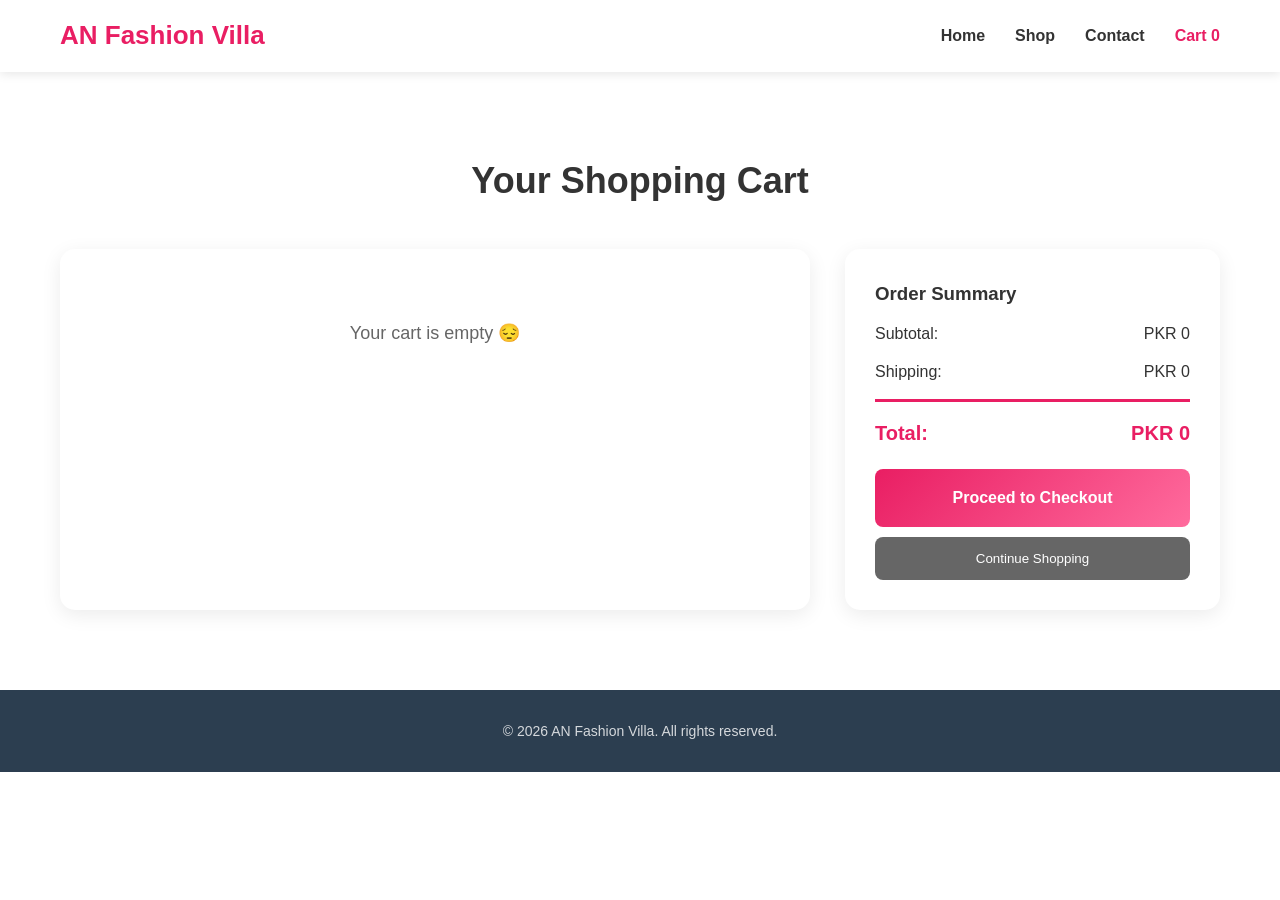
<file: an-fashion-villa/cart.html>
<!DOCTYPE html>
<html lang="en">
<head>
    <meta charset="UTF-8">
    <meta name="viewport" content="width=device-width, initial-scale=1.0">
    <title>AN Fashion Villa - Cart</title>
    <link rel="stylesheet" href="css/cart.css">
</head>
<body>
    <header>
        <nav class="navbar">
            <div class="container">
                <div class="logo">AN Fashion Villa</div>
                <ul class="nav-links">
                    <li><a href="index.html">Home</a></li>
                    <li><a href="shop.html">Shop</a></li>
                    <li><a href="contact.html">Contact</a></li>
                    <li><a href="cart.html" class="active">Cart <span id="cart-count">0</span></a></li>
                </ul>
                <div class="hamburger"><span></span><span></span><span></span></div>
            </div>
        </nav>
    </header>

    <section class="cart-section">
        <div class="container">
            <h2>Your Shopping Cart</h2>
            <div class="cart-container">
                <div class="cart-items" id="cart-items">
                    <!-- Products yahan dynamic load honge -->
                </div>
                <div class="cart-summary">
                    <h3>Order Summary</h3>
                    <div class="summary-row"><span>Subtotal:</span><span id="subtotal">PKR 0</span></div>
                    <div class="summary-row"><span>Shipping:</span><span id="shipping">PKR 150</span></div>
                    <div class="summary-row total"><span>Total:</span><span id="total">PKR 150</span></div>
                    <a href="checkout.html" class="btn btn-large">Proceed to Checkout</a>
                    <button class="btn btn-secondary" onclick="window.location='shop.html'">Continue Shopping</button>
                </div>
            </div>
        </div>
    </section>

    <footer>
        <div class="container">
            <p class="copyright">© 2026 AN Fashion Villa. All rights reserved.</p>
        </div>
    </footer>
    <script src="js/main.js"></script>
    <script src="js/cart.js"></script>
</body>
</html>
</file>
<file: an-fashion-villa/css/cart.css>
* {
    margin: 0;
    padding: 0;
    box-sizing: border-box;
}

body {
    font-family: "Segoe UI", Tahoma, Geneva, Verdana, sans-serif;
    line-height: 1.6;
    color: #333;
}

.container {
    max-width: 1200px;
    margin: 0 auto;
    padding: 0 20px;
}

/* Navbar */
.navbar {
    background: #fff;
    box-shadow: 0 2px 10px rgba(0, 0, 0, 0.1);
    position: sticky;
    top: 0;
    z-index: 1000;
}

.navbar .container {
    display: flex;
    justify-content: space-between;
    align-items: center;
    padding: 15px 20px;
}

.logo {
    font-size: 26px;
    font-weight: 800;
    color: #e91e63;
}

.nav-links {
    display: flex;
    list-style: none;
    gap: 30px;
}

.nav-links a {
    text-decoration: none;
    color: #333;
    font-weight: 600;
}

.nav-links a:hover,
.nav-links a.active {
    color: #e91e63;
}

.hamburger {
    display: none;
    flex-direction: column;
    cursor: pointer;
    gap: 4px;
}

.hamburger span {
    width: 25px;
    height: 3px;
    background: #333;
}

/* Cart Section */
.cart-section {
    padding: 80px 20px;
}

.cart-section h2 {
    text-align: center;
    margin-bottom: 40px;
    font-size: 36px;
}

.cart-container {
    display: grid;
    grid-template-columns: 2fr 1fr;
    gap: 35px;
}

.cart-items {
    background: white;
    padding: 30px;
    border-radius: 15px;
    box-shadow: 0 5px 20px rgba(0, 0, 0, 0.08);
}

.cart-item {
    display: flex;
    justify-content: space-between;
    align-items: center;
    padding: 20px 0;
    border-bottom: 1px solid #eee;
}

.cart-item-info {
    display: flex;
    align-items: center;
    flex: 1;
}

.cart-item-actions {
    display: flex;
    flex-direction: column;
    align-items: flex-end;
    gap: 10px;
}

.item-total {
    font-weight: 700;
    color: #e91e63;
    font-size: 18px;
}

/* ✅ DELETE BUTTON STYLING */
.delete-btn {
    background: #f44336;
    color: white;
    border: none;
    padding: 8px 16px;
    border-radius: 6px;
    cursor: pointer;
    font-weight: 600;
    transition: all 0.3s;
    font-size: 14px;
}

.delete-btn:hover {
    background: #d32f2f;
    transform: scale(1.05);
    box-shadow: 0 4px 10px rgba(244, 67, 54, 0.3);
}

/* ✅ QUANTITY CONTROLS STYLING */
.quantity-controls {
    display: flex;
    align-items: center;
    gap: 10px;
    margin-top: 10px;
}

.qty-btn {
    width: 30px;
    height: 30px;
    background: #e91e63;
    color: white;
    border: none;
    border-radius: 50%;
    cursor: pointer;
    font-weight: 700;
    font-size: 16px;
    transition: all 0.3s;
    display: flex;
    align-items: center;
    justify-content: center;
}

.qty-btn:hover {
    background: #c2185b;
    transform: scale(1.1);
}

.qty-value {
    font-weight: 700;
    font-size: 16px;
    min-width: 25px;
    text-align: center;
}

/* Cart Summary */
.cart-summary {
    background: white;
    padding: 30px;
    border-radius: 15px;
    box-shadow: 0 5px 20px rgba(0, 0, 0, 0.08);
    height: fit-content;
    position: sticky;
    top: 100px;
}

.summary-row {
    display: flex;
    justify-content: space-between;
    margin: 12px 0;
    font-size: 16px;
}

.summary-row.total {
    font-weight: 700;
    font-size: 20px;
    border-top: 3px solid #e91e63;
    padding-top: 15px;
    margin-top: 15px;
    color: #e91e63;
}

.btn-large {
    display: block;
    width: 100%;
    padding: 16px;
    background: linear-gradient(135deg, #e91e63, #ff6b9d);
    color: white;
    text-decoration: none;
    border-radius: 8px;
    font-weight: 700;
    text-align: center;
    margin-top: 20px;
}

.btn-large:hover {
    background: linear-gradient(135deg, #c2185b, #e91e63);
}

.btn-secondary {
    background: #666;
    color: white;
    width: 100%;
    padding: 14px;
    border: none;
    border-radius: 8px;
    cursor: pointer;
    margin-top: 10px;
}

/* Footer */
footer {
    background: #2c3e50;
    color: white;
    padding: 30px 20px;
    text-align: center;
}

.copyright {
    font-size: 14px;
    opacity: 0.8;
}

/* Responsive */
@media (max-width: 768px) {
    .nav-links {
        display: none;
        flex-direction: column;
        position: absolute;
        top: 65px;
        left: 0;
        right: 0;
        background: white;
        padding: 25px;
    }

    .nav-links.active {
        display: flex;
    }

    .hamburger {
        display: flex;
    }

    .cart-container {
        grid-template-columns: 1fr;
    }

    .cart-summary {
        position: static;
    }

    .cart-item {
        flex-direction: column;
        align-items: flex-start;
        gap: 15px;
    }

    .cart-item-actions {
        align-items: flex-start;
        width: 100%;
        flex-direction: row;
        justify-content: space-between;
    }

    .delete-btn {
        padding: 10px 20px;
        font-size: 15px;
    }
}
</file>
